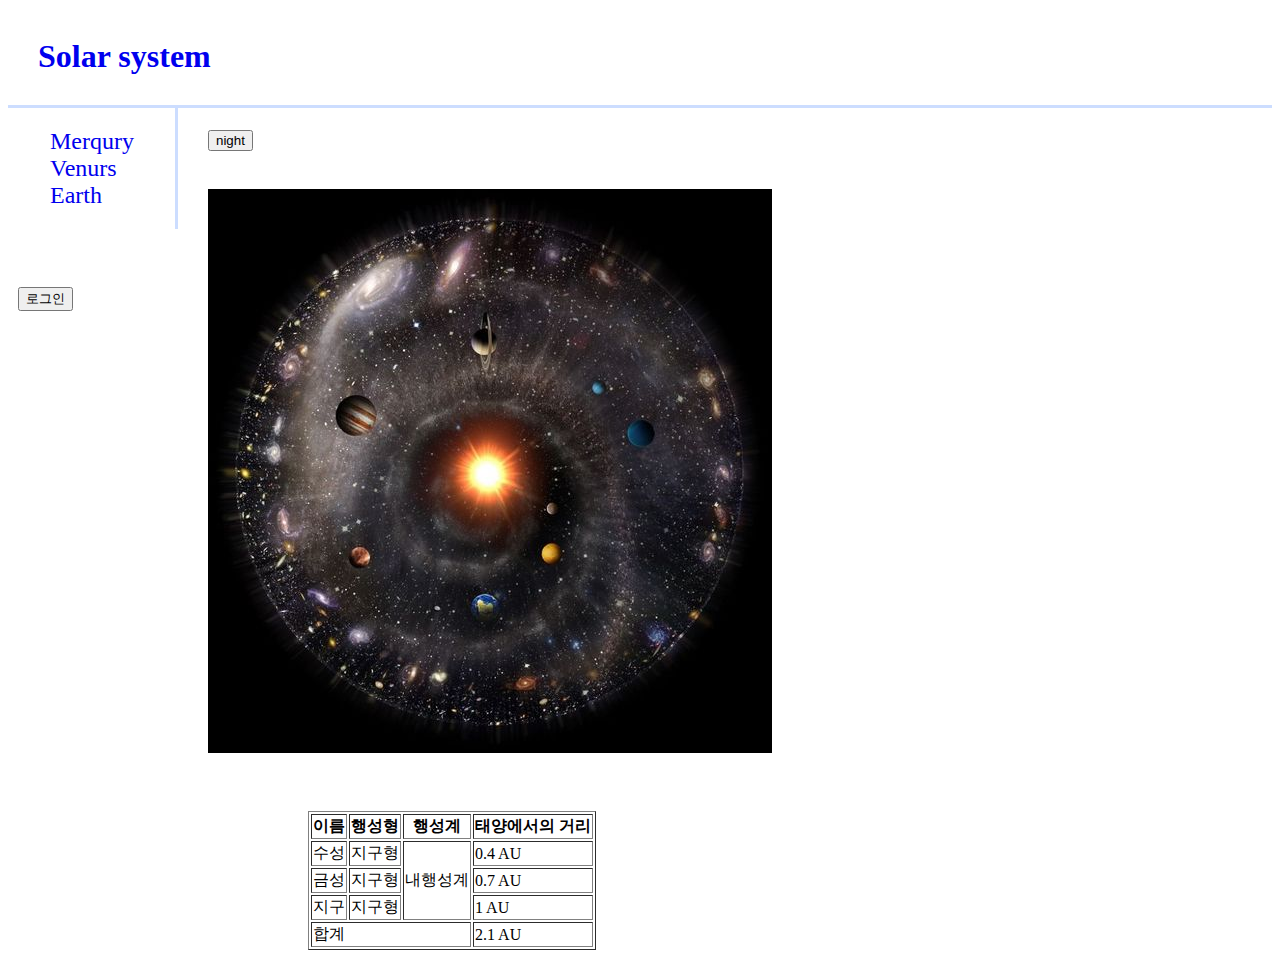
<file: index.html>
<!DOCTYPE html>
<html>
  <head>
    <meta charset="utf-8">
    <title>Our system</title>
    <link rel="stylesheet" href="style.css">

  </head>
  <body>
    <header>
    <h1><a href="index.html">Solar system</a></h1>
    </header>
    <div id= "grid">
    <nav>
      <ul>
        <li><a href="1.html">Merqury</a></li>
        <li><a href="2.html">Venurs</a></li>
        <li><a href="3.html">Earth</a></li>
      </ul>
    </nav>

     <article>
        <div id="img1">
          <div id="bt">
            <input type="button" value="night" onclick="
              if(this.value==='night'){
              document.querySelector('body').style.backgroundColor = 'black';
              document.querySelector('body').style.color = 'white ';
              this.value='day';
                }else{
              document.querySelector('body').style.backgroundColor = 'white';
              document.querySelector('body').style.color = 'black ';
              this.value='night';
              }">
        </div>
        <a href="https://ko.wikipedia.org/wiki/%ED%83%9C%EC%96%91%EA%B3%84" target="_blank"
        title="dictionary definition"><img src="solar system4.jpg"></a>
        </div>

      </article>
    </div>
     <article>

     </div>
      <div id="tb">
        <span id=lg>
        <a href="login.html" ><input type="button" value=로그인></a>
         </span>

      <table border="1">
        <thead>
          <tr>
            <th>이름</th>  <th>행성형</th>  <th>행성계</th> <th>태양에서의 거리</th>
          </tr>
        </thead>
        <tbody>
          <tr>
            <td>수성</td>  <td>지구형</td>  <td rowspan="3">내행성계</td> <td>0.4 AU</td>
          </tr>
          <tr>
            <td>금성</td>  <td>지구형</td>   <td>0.7 AU</td>
          </tr>
          <tr>
            <td>지구</td>  <td>지구형</td>   <td>1 AU</td>
          </tr>
          <tfoot>
            <tr>
            <td colspan="3">합계</td>  <td>2.1 AU</td>
            </tr>
          </tfoot>
        </tbody>
      </table>
    </article>
  </div>
  </body>
</html>
</file>
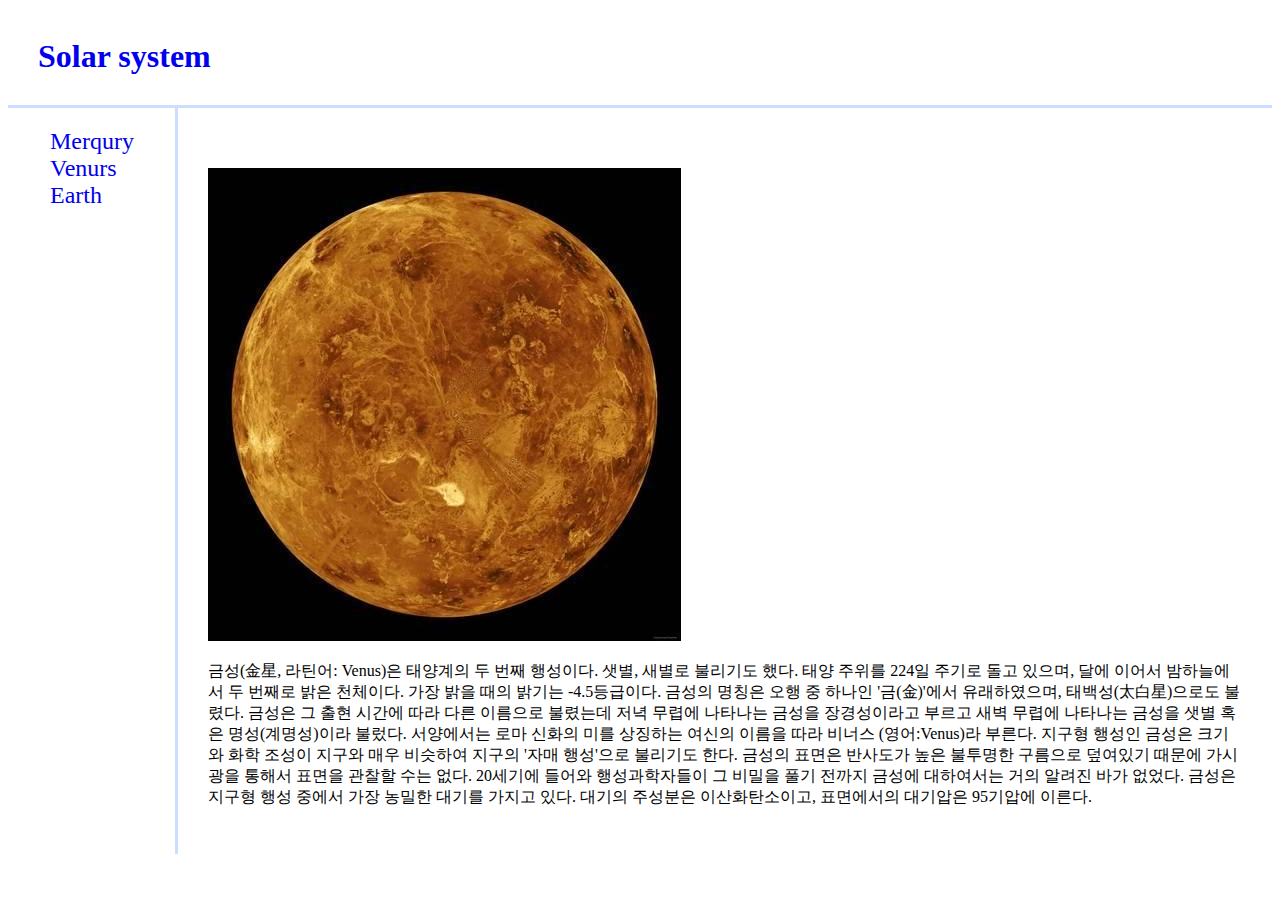
<file: 2.html>
<!DOCTYPE html>
<html>
  <head>
    <meta charset="utf-8">
    <title>Our system</title>
    <link rel="stylesheet" href="style.css">

  </head>
  <body>

    <h1><a href="index.html">Solar system</a></h1>
    <div id= "grid">

      <ul>
        <li><a href="1.html">Merqury</a></li>
        <li><a href="2.html">Venurs</a></li>
        <li><a href="3.html">Earth</a></li>
      </ul>
        <div id=img1>
        <img src="venus1.jpg">

        <p>
          금성(金星, 라틴어: Venus)은 태양계의 두 번째 행성이다. 샛별, 새별로 불리기도 했다. 태양 주위를 224일 주기로 돌고 있으며, 달에 이어서 밤하늘에서 두 번째로 밝은 천체이다. 가장 밝을 때의 밝기는 -4.5등급이다. 금성의 명칭은 오행 중 하나인 '금(金)'에서 유래하였으며, 태백성(太白星)으로도 불렸다. 금성은 그 출현 시간에 따라 다른 이름으로 불렸는데 저녁 무렵에 나타나는 금성을 장경성이라고 부르고 새벽 무렵에 나타나는 금성을 샛별 혹은 명성(계명성)이라 불렀다. 서양에서는 로마 신화의 미를 상징하는 여신의 이름을 따라 비너스 (영어:Venus)라 부른다.
          지구형 행성인 금성은 크기와 화학 조성이 지구와 매우 비슷하여 지구의 '자매 행성'으로 불리기도 한다. 금성의 표면은 반사도가 높은 불투명한 구름으로 덮여있기 때문에 가시광을 통해서 표면을 관찰할 수는 없다. 20세기에 들어와 행성과학자들이 그 비밀을 풀기 전까지 금성에 대하여서는 거의 알려진 바가 없었다. 금성은 지구형 행성 중에서 가장 농밀한 대기를 가지고 있다. 대기의 주성분은 이산화탄소이고, 표면에서의 대기압은 95기압에 이른다.


        </p>
        </div>
    </div>

  </body>
</html>
</file>
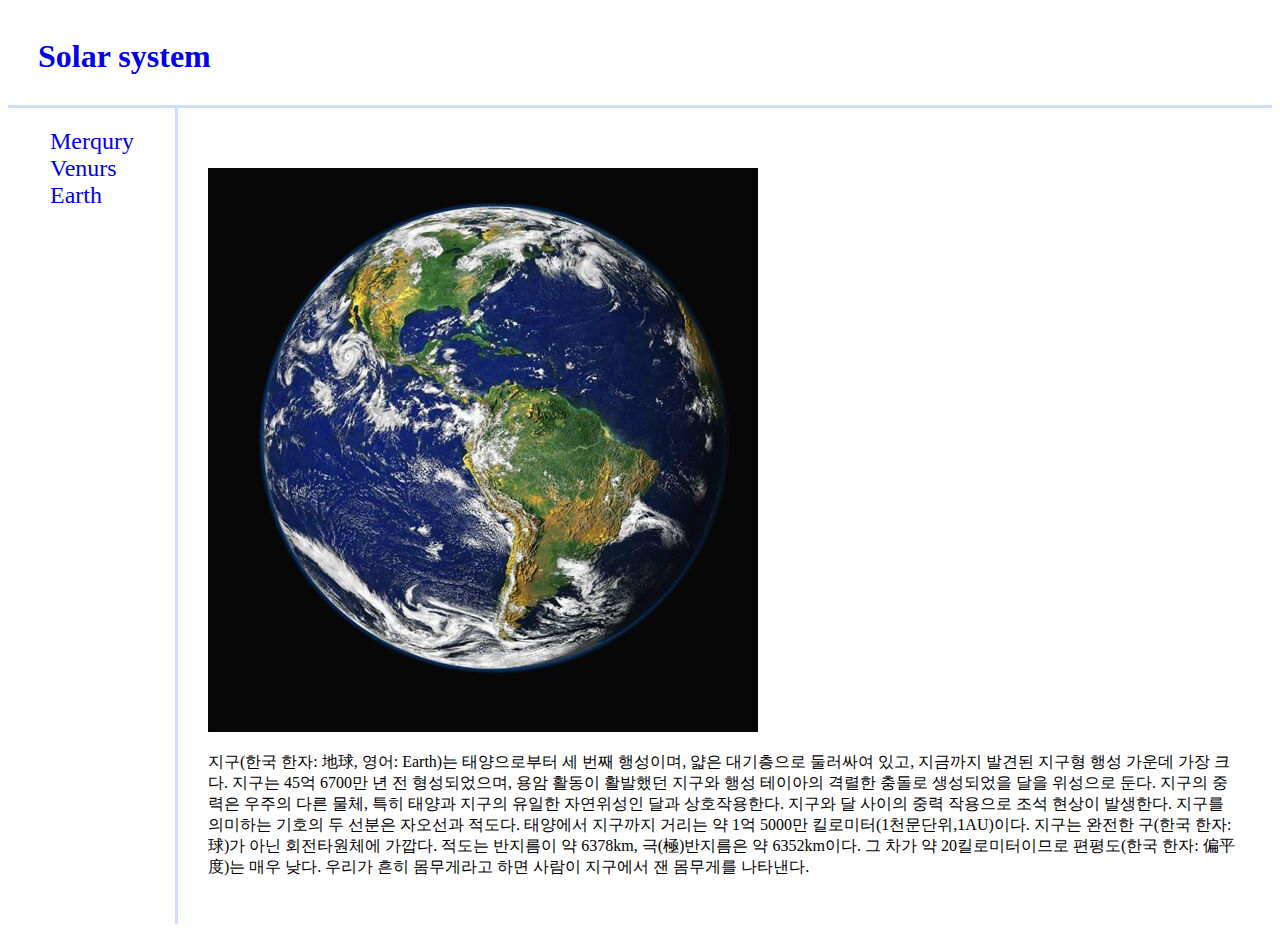
<file: 3.html>
<!DOCTYPE html>
<html>
  <head>
    <meta charset="utf-8">
    <title>Our system</title>
    <link rel="stylesheet" href="style.css">

  </head>
  <body>

    <h1><a href="index.html">Solar system</a></h1>
    <div id= "grid">

      <ul>
        <li><a href="1.html">Merqury</a></li>
        <li><a href="2.html">Venurs</a></li>
        <li><a href="3.html">Earth</a></li>
      </ul>
        <div id=img1>
        <img src="earth1.jpg">

        <p>
          지구(한국 한자: 地球, 영어: Earth)는 태양으로부터 세 번째 행성이며, 얇은 대기층으로 둘러싸여 있고, 지금까지 발견된 지구형 행성 가운데 가장 크다. 지구는 45억 6700만 년 전 형성되었으며, 용암 활동이 활발했던 지구와 행성 테이아의 격렬한 충돌로 생성되었을 달을 위성으로 둔다. 지구의 중력은 우주의 다른 물체, 특히 태양과 지구의 유일한 자연위성인 달과 상호작용한다. 지구와 달 사이의 중력 작용으로 조석 현상이 발생한다.
          지구를 의미하는 기호의 두 선분은 자오선과 적도다. 태양에서 지구까지 거리는 약 1억 5000만 킬로미터(1천문단위,1AU)이다. 지구는 완전한 구(한국 한자: 球)가 아닌 회전타원체에 가깝다. 적도는 반지름이 약 6378km, 극(極)반지름은 약 6352km이다. 그 차가 약 20킬로미터이므로 편평도(한국 한자: 偏平度)는 매우 낮다. 우리가 흔히 몸무게라고 하면 사람이 지구에서 잰 몸무게를 나타낸다.
        </p>
        </div>
    </div>

  </body>
</html>
</file>
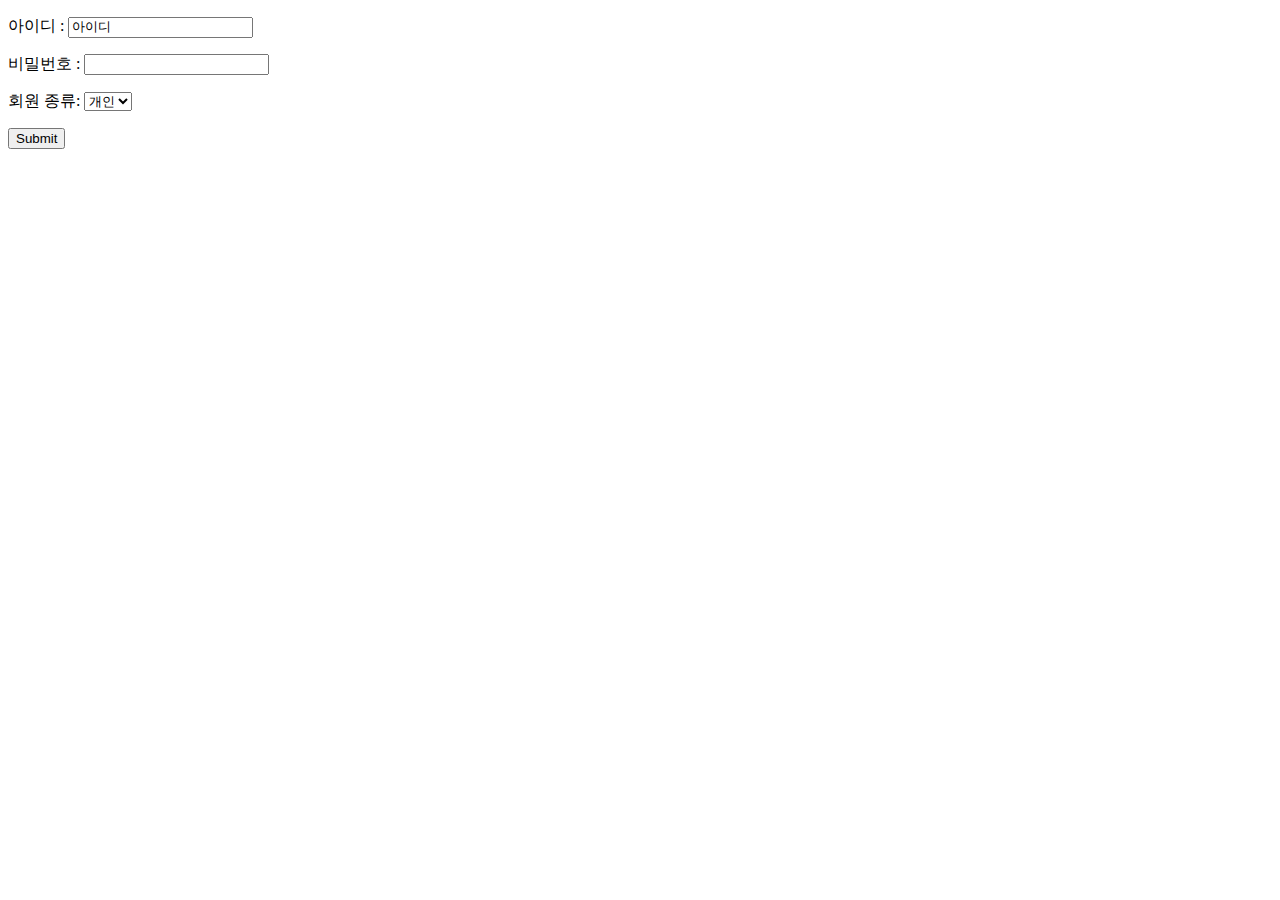
<file: login.html>
<!DOCTYPE html>
<html>
  <head>
    <meta charset="utf-8">
    <title></title>
  </head>
  <body>
<form action="http://localhost/login.php">
  <p>아이디 : <input type="text" name="id" value="아이디"></p>
  <p>비밀번호 : <input type="password" name="pwd"></p>
    회원 종류: <select name="mtype">
      <option value="basic">개인</option>
      <option value="coporation">기업</option>
    </select>
  <p><input type="submit"></p>
</form>

  </body>
</html>
</file>
<file: style.css>
h1{
  border-bottom: 3px #ccddff solid;
  font-style: none;
  text-decoration: none;
  margin: 0;
  padding: 30px;
}

a{
    text-decoration: none;

}

ul{
  list-style-type: none;
  border-right: 3px #ccddff solid;
  margin: 0;
  padding: 20px;
  padding-left: 42px;
  font-size: 24px;


}
img{
  padding-top: 30px;
}
#grid{
  display: grid;
  grid-template-columns: 170px 1fr;
}
#img1{
  padding: 30px;
}

#bt{
  position:relative;
  bottom:8px;
}
#tb{
  position:relative;
  left:300px;
}
#lg{

  position: relative;
  bottom: 500px;
  right: 290px;

}
</file>
